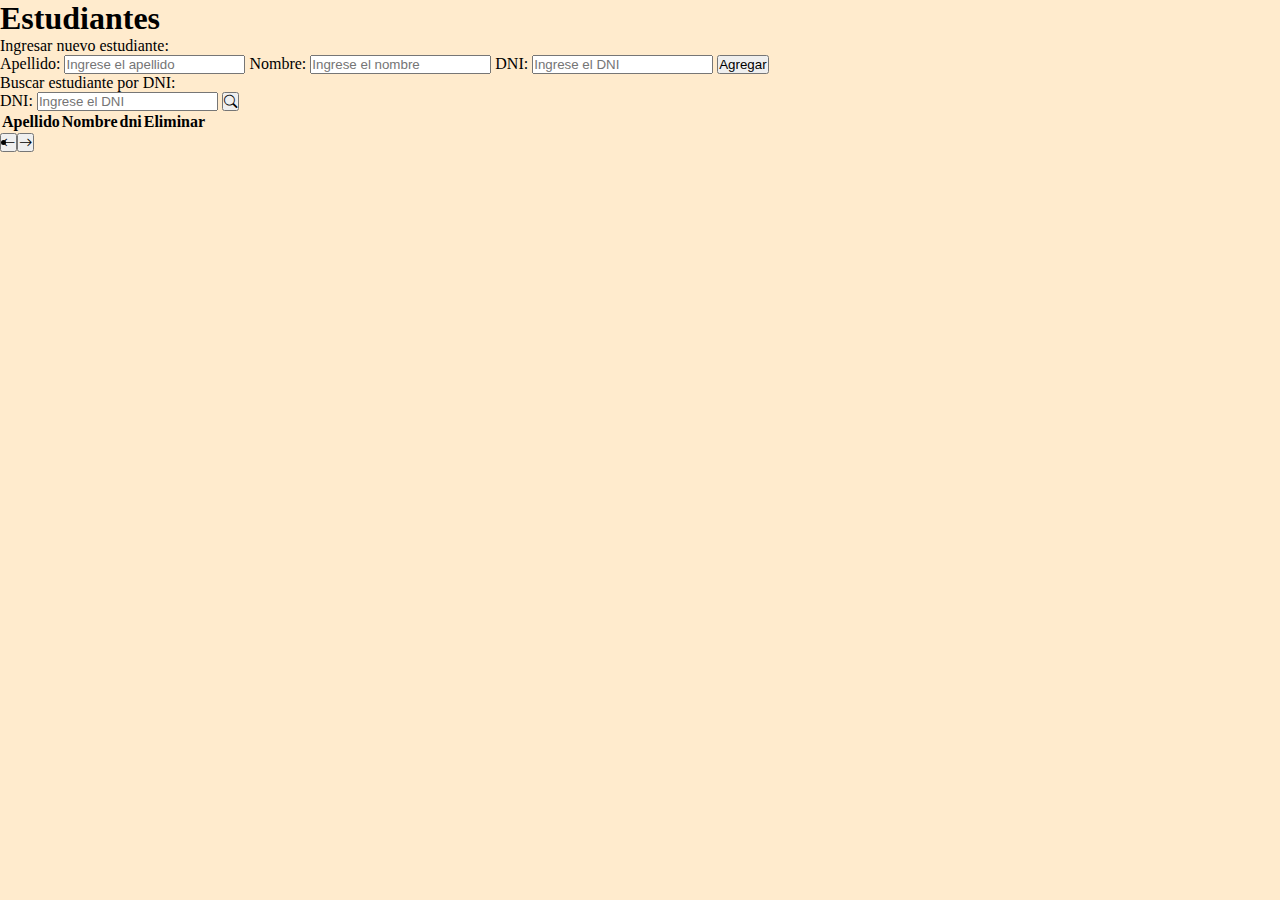
<file: index.html>
<!DOCTYPE html>
<html lang="es">
<head>
    <meta charset="UTF-8">
    <meta name="viewport" content="width=device-width, initial-scale=1.0">
    <link rel="shortcut icon" href="./assets/img/logo-js.png" type="image/x-icon">
    <link rel="stylesheet" href="./css/styles.css">
    <link rel="stylesheet" href="https://cdn.jsdelivr.net/npm/bootstrap-icons@1.11.3/font/bootstrap-icons.min.css">

    <title>Actividad 2</title>
</head>
<body>
    <main>
        
        <section class = "table__header">
            <h1>Estudiantes </h1>
            <div>
                <p>Ingresar nuevo estudiante: </p>
                <form onsubmit="addPersona(event)">
                    <label for="lastName">Apellido:</label>
                    <input type="text" id="lastName" name="lastName" placeholder="Ingrese el apellido" required>
                    <label for="name">Nombre:</label>
                    <input type="text" id="name" name="name" placeholder="Ingrese el nombre" required>
                    <label for="dni">DNI:</label>
                    <input type="text" name="dni" id="dni" placeholder="Ingrese el DNI" required>
                    <button type="submit" class="btn">Agregar</button>
                </form> 
            </div>
            <div>
                <p>Buscar estudiante por DNI: </p>
                <form onsubmit="search(event)"class="search">
                    <label for="searchDNI">DNI:</label>
                    <input type="text" id="searchDNI" name="searchDNI" placeholder="Ingrese el DNI" required>
                    <button type="submit" class="btn"> <span><i class="bi bi-search"></i></span></button>
                </form>
            </div>

        </section>


        <section class = "table__body">
            
            <table>
                <thead>
                    <tr>
                        <th>Apellido</th>
                        <th>Nombre</th>
                        <th>dni</th>
                        <th>Eliminar</th>
                    </tr>
                </thead>
                <tbody id="table">

                </tbody>
            </table>
            <nav class="pagination__nav">
                <ul class="pagination">
                    <li class="pag-item">
                        <button onclick="previousPage()" class="btn__pagination"><i class="bi bi-arrow-left"></i></button>
                    </li>
                    <div id="items"></div>
                    <li class="pag-item">
                        <button onclick="nextPage()" class="btn__pagination"><i class="bi bi-arrow-right"></i></button>
                    </li>
                </ul>
            </nav>
        </section>        
    </main>
    <script src="./scripts/app.js"></script>

</body>
</html>
</file>
<file: css/styles.css>
*,
*::before,
*::after {
  margin: 0;
  padding: 0;
  box-sizing: border-box;
  text-decoration: none;
}

body{
    background-color:blanchedalmond;
}

.pagination{
  display: flex;
  flex-direction: row;
}
</file>
